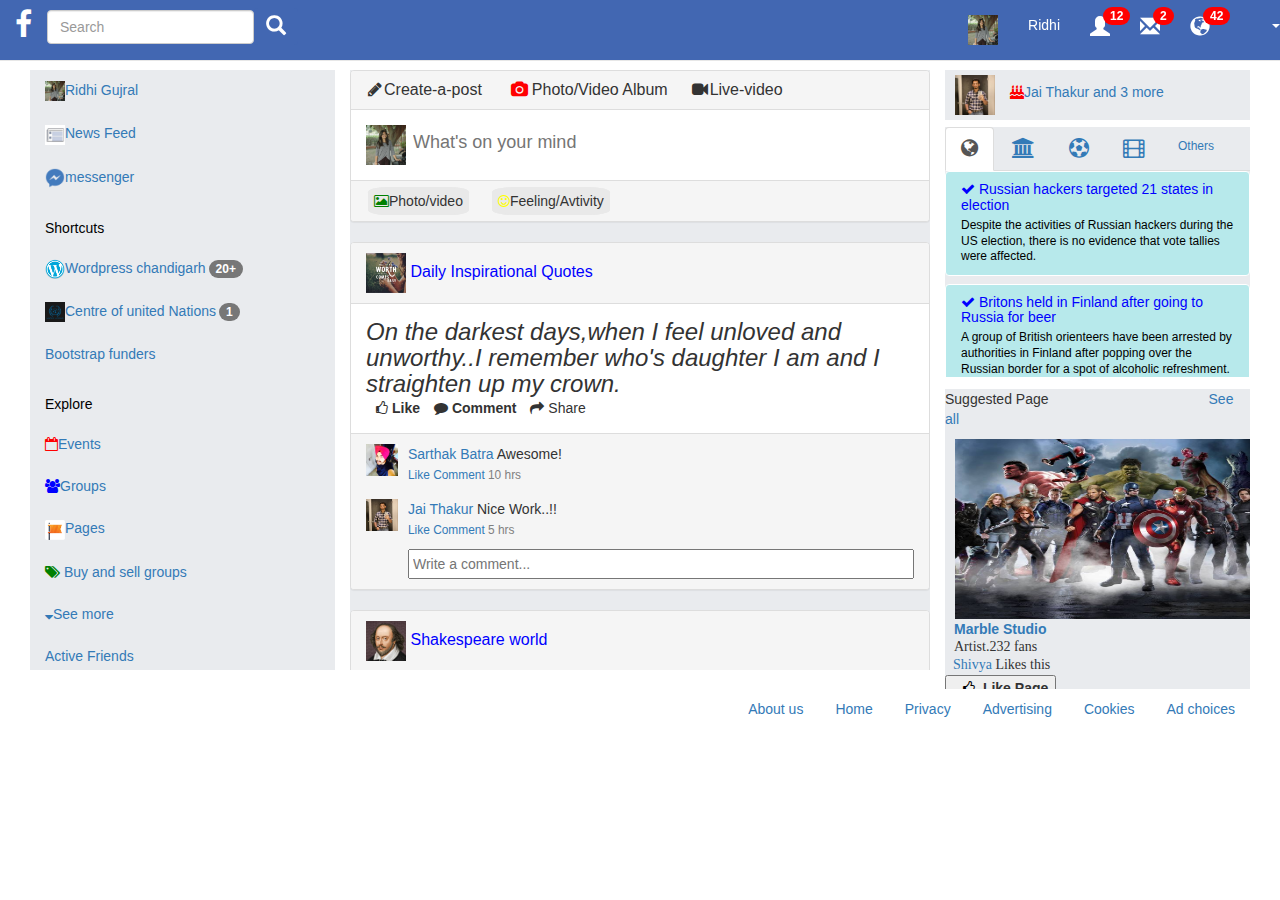
<file: index.html>
<!DOCTYPE html>
<html lang="en">
<head>
	<meta charset="UTF-8">
	<meta content="IE=edge" http-equiv="X-UA-Compatible">
	<meta content="width=device-width, initial-scale=1" name="viewport"><!-- The above 3 meta tags *must* come first in the head; any other head content must come *after* these tags -->

	<title>Facebook</title><!-- Bootstrap -->
	<link href="css/bootstrap.min.css" rel="stylesheet">
	<link href="font-awesome/css/font-awesome.min.css" rel="stylesheet">
	<title>Facebook</title>

	<link href="main.css" rel="stylesheet" type="text/css">
</head>

<body>
	<div class="container">
		<div class="container-fluid">
			<nav class="navbar navbar-default navbar-fixed-top" id="header">
				<div class="container-fluid">
					<!-- Brand and toggle get grouped for better mobile display -->
					<div class="navbar-header">
						<button aria-expanded="false" class="navbar-toggle collapsed" data-target="#bs-example-navbar-collapse-1" data-toggle="collapse" type="button"><span class="sr-only">Toggle navigation</span> <span class="icon-bar"></span> <span class="icon-bar"></span> <span class="icon-bar"></span></button> <span aria-hidden="true" class="fa fa-facebook abc" style="font-size:30px;"></span>
					</div><!-- Collect the nav links, forms, and other content for toggling -->
					<div class="collapse navbar-collapse" id="bs-example-navbar-collapse-1">
						<form class="navbar-form navbar-left">
							<div class="form-group">
								<input class="form-control" placeholder="Search" type="text">
							</div><button class="btn btn-default search" type="submit"><a href="#"><span aria-hidden="true" class="glyphicon glyphicon-search" style="font-size:20px"></span></a></button>
						</form>
						<div class="nav navbar-nav navbar-right" style="margin-left: 2em">
							<ul class="nav navbar-nav navbar-right">
								<li>
									<a href="#" id="profile-pic"><img src="me.jpg" style="height:30px; width:30px"></a>
								</li>
								<li>
									<a href="#" style="color:white">Ridhi</a>
								</li>
								<li>
									<a href="#" style="color:white"><span aria-hidden="true" class="glyphicon glyphicon-user gly" style="font-size:20px"></span></a><span class="badge bdge">12</span>
								</li>
								<li>
									<a href="#" style="color:white"><span aria-hidden="true" class="glyphicon glyphicon-envelope gly" style="font-size:20px"></span></a><span class="badge bdge">2</span>
								</li>
								<li>
									<a href="#" style="color:white"><span aria-hidden="true" class="glyphicon glyphicon-globe gly" style="font-size:20px"></span></a><span class="badge bdge">42</span>
								</li>
								<li>
									<a href="#"><span aria-hidden="true" class="glyphicon glyphicon-question" style="font-size:20px"></span></a>
								</li>
								<li class="dropdown">
									<a aria-expanded="false" aria-haspopup="true" class="dropdown-toggle white-box" data-toggle="dropdown" href="#" role="button"><span class="caret"></span></a>
									<ul class="dropdown-menu">
										<li>
											<a href="#">Create Page</a>
										</li>
										<li>
											<a href="#">Manage Page</a>
										</li>
										<li class="divider" role="separator"></li>
										<li>
											<a href="#">Create Group</a>
										</li>
										<li>
											<a href="#">Managed group</a>
										</li>
										<li class="divider" role="separator"></li>
										<li>
											<a href="#">create adverts</a>
										</li>
										<li>
											<a href="#">advertising on facebook</a>
										</li>
										<li class="divider" role="separator"></li>
										<li>
											<a href="#">Activity log</a>
										</li>
										<li>
											<a href="#">Settings</a>
										</li>
										<li>
											<a href="#">Log out</a>
										</li>
									</ul>
								</li>
							</ul>
						</div>
					</div><!-- /.navbar-collapse -->
				</div><!-- /.container-fluid -->
			</nav>

			<div class="container-fluid" id="wrapper">
				<div class="row">
					<div class="menu">
						<div class="hidden-xs col-sm-4 col-md-3">
							<div id="first">
								<ul class="nav nav-pills nav-stacked">
									<li role="presentation">
										<a href="#"><img src="me.jpg" style="height:20px; width:20px;">Ridhi Gujral</a>
									</li>
									<li role="presentation">
										<a href="#"><img src="newfeed.jpeg" style="height:20px; width:20px">News Feed</a>
									</li>
									<li role="presentation">
										<a href="#"><img src="msg.jpg" style="height:20px; width:20px">messenger</a>
									</li>
									<li style="list-style: none; display: inline">
										<p class="list-heading">Shortcuts</p>
									</li>
									<li role="presentation">
										<a href="#"><img src="wordpress.jpg" style="height:20px; width:20px">Wordpress chandigarh<span class="badge">20+</span></a>
									</li>
									<li role="presentation">
										<a href="#"><img src="un.jpg" style="height:20px; width:20px">Centre of united Nations<span class="badge">1</span></a>
									</li>
									<li role="presentation">
										<a href="#">Bootstrap funders</a>
									</li>
									<li style="list-style: none; display: inline">
										<p class="list-heading">Explore</p>
									</li>
									<li role="presentation">
										<a href="#"><i aria-hidden="true" class="fa fa-calendar-o" style="color:red"></i>Events</a>
									</li>
									<li role="presentation">
										<a href="#"><i aria-hidden="true" class="fa fa-users" style="color:blue"></i>Groups</a>
									</li>
									<li role="presentation">
										<a href="#"><img src="pages.jpg" style="height:20px; width:20px">Pages</a>
									</li>
									<li role="presentation">
										<a href="#"><i aria-hidden="true" class="fa fa-tags" style="color:green"></i> Buy and sell groups</a>
									</li>
									<li role="presentation">
										<a href="#"><i aria-hidden="true" class="fa fa-sort-desc"></i>See more</a>
									</li>
									<li role="presentation">
										<a href="#">Active Friends</a>
									</li>
								</ul>
							</div>
						</div>
					</div>

					<div class="col-xs-12 col-sm-8 col-md-6">
						<div id="main">
							<!--1st panel-->
							<div class="panel panel-default">
								<div class="panel-heading">
									<h3 class="panel-title"><span class="pensil"><i aria-hidden="true" class="fa fa-pencil heading"></i>Create-a-post</span><span class="camera"><i aria-hidden="true" class="fa fa-camera heading" style="color:red; padding-left:2px; padding-right:2px;"></i>Photo/Video Album</span><span class="live-video"><i aria-hidden="true" class="fa fa-video-camera heading"></i>Live-video</span></h3>
								</div>
								<div class="panel-body">
									<div>
										<img src="me.jpg" style="height:40px; width:40px;"> <input class="whats-on-your-mind" placeholder="What's on your mind" style="color:#EEECEB">
									</div>
								</div>
								<div class="panel-footer">
									<div class="photo-video">
										<span class="picture"><i aria-hidden="true" class="fa fa-picture-o" style="color:green"></i>Photo/video</span><span class="smile"><i aria-hidden="true" class="fa fa-smile-o" style="color:yellow"></i>Feeling/Avtivity</span>
									</div>
								</div>
							</div><!--2nd panel///1st post-->
							<div class="panel panel-default">
								<div class="panel-heading">
									<h3 class="panel-title"><img src="insp.jpg" style="height:40px; width:40px"> <a href="#" style="color:blue">Daily Inspirational Quotes</a></h3>
								</div>
								<div class="panel-body">
									<div>
										<h3 class="text-post"><em>On the darkest days,when I feel unloved and unworthy..I remember who's daughter I am and I straighten up my crown.</em></h3>
									</div>
									<div>
										<span><i aria-hidden="true" class="fa fa-thumbs-o-up" style=" margin-left: 10px; margin-right: 4px;"></i><strong>Like</strong></span> <span><i aria-hidden="true" class="fa fa-comment" style=" margin-left: 10px; margin-right: 4px;"></i><strong>Comment</strong></span> <span><i aria-hidden="true" class="fa fa-share" style=" margin-left: 10px; margin-right: 4px;"></i>Share</span>
									</div>
								</div>
								<div class="panel-footer">
									<div class="media">
										<div class="media-left">
											<a href="#"><img alt="..." class="media-object" src="jassi.jpg" style="width:32px; height:32px;"></a>
										</div>
										<div class="media-body">
											<p class="comment"><span><a href="#">Sarthak Batra</a></span> Awesome!</p><small><span><a href="#">Like</a></span> <span><a href="#">Comment</a> <span class="a">10 hrs</span></span></small>
										</div>
									</div>
									<div class="media">
										<div class="media-left">
											<a href="#"><img alt="..." class="media-object" src="jai.jpg" style="width:32px; height:32px;"></a>
										</div>
										<div class="media-body">
											<p class="comment"><span><a href="#">Jai Thakur</a></span> Nice Work..!!</p>
											<div>
												<small><span><a href="#">Like</a></span> <span><a href="#">Comment</a> <span class="a">5 hrs</span></span></small>
											</div><input class="placeholder" placeholder="Write a comment...">
										</div>
									</div>
								</div>
							</div><!--3rd panel//2nd post-->
							<div class="panel panel-default">
								<div class="panel-heading">
									<h3 class="panel-title"><img src="shakespeare.jpg" style="height:40px; width:40px"> <a href="#" style="color:blue">Shakespeare world</a></h3>
								</div>
								<div class="panel-body">
									<blockquote>
										<p></p>
										<ul>
											<li>To be, or not to be, that is the question.</li>
											<li>All that glisters is not gold.</li>
											<li>Love looks not with the eyes, but with the mind; and therefore is winged Cupid painted blind.</li>
											<li>All the world ‘s a stage, and all the men and women merely players. They have their exits and their entrances; And one man in his time plays many parts</li>
										</ul>
										<p></p>
										<footer>
											william shakespeare
										</footer>
									</blockquote>
									<div>
										<span><i aria-hidden="true" class="fa fa-thumbs-o-up" style=" margin-left: 10px; margin-right: 4px;"></i><strong>Like</strong></span> <span><i aria-hidden="true" class="fa fa-comment" style=" margin-left: 10px; margin-right: 4px;"></i><strong>Comment</strong></span> <span><i aria-hidden="true" class="fa fa-share" style=" margin-left: 10px; margin-right: 4px;"></i><strong>Share</strong></span>
									</div>
								</div>
								<div class="panel-footer">
									<div class="media">
										<div class="media-left">
											<a href="#"><img alt="..." class="media-object" src="apoo.jpg" style="width:32px; height:32px;"></a>
										</div>
										<div class="media-body">
											<p class="comment"><span><a href="#">Apoorve kanwar</a></span> Nice lines..!!</p>
											<div>
												<small><span><a href="#">Like</a></span> <span><a href="#">Comment</a> <span class="a">8 hrs</span></span></small>
											</div><input class="placeholder" placeholder="Write a comment...">
										</div>
									</div>
								</div>
							</div><!--4th panel//3rd post-->
							<div class="panel panel-default">
								<div id="myCarousel" class="carousel slide" data-ride="carousel">
	  <!-- Indicators -->
	  <ol class="carousel-indicators">
	    <li data-target="#myCarousel" data-slide-to="0" class="active"></li>
	    <li data-target="#myCarousel" data-slide-to="1"></li>
	    <li data-target="#myCarousel" data-slide-to="2"></li>
	  </ol>

	  <!-- Wrapper for slides -->
	  <div class="carousel-inner">
	    <div class="item active">
	      <img src="insp.jpg" alt="Los Angeles">
	    </div>

	    <div class="item">
	      <img src="arunsir2.jpg" alt="Chicago">
	    </div>

	    <div class="item">
	      <img src="kari.jpg" alt="New York">
	    </div>
	  </div>

	  <!-- Left and right controls -->
	  <a class="left carousel-control" href="#myCarousel" data-slide="prev">
	    <span class="glyphicon glyphicon-chevron-left"></span>
	    <span class="sr-only">Previous</span>
	  </a>
	  <a class="right carousel-control" href="#myCarousel" data-slide="next">
	    <span class="glyphicon glyphicon-chevron-right"></span>
	    <span class="sr-only">Next</span>
	  </a>
	</div>

<span><i aria-hidden="true" class="fa fa-thumbs-o-up" style=" margin-left: 10px; margin-right: 4px;"></i><strong>Like</strong></span> <span><i aria-hidden="true" class="fa fa-comment" style=" margin-left: 10px; margin-right: 4px;"></i><strong>Comment</strong></span> <span><i aria-hidden="true" class="fa fa-share" style=" margin-left: 10px; margin-right: 4px;"></i><strong>Share</strong></span>


							<div class="panel-footer">
								<div class="media">
									<div class="media-left">
										<a href="#"><img alt="..." class="media-object" src="kari.jpg" style="width:32px; height:32px;"></a>
									</div>
									<div class="media-body">
										<p class="comment"><span><a href="#">Lenora Chandna</a></span> wow didi..!!!</p>
										<div>
											<small><span><a href="#">Like</a></span> <span><a href="#">Comment</a> <span class="a">02 May at 15:20</span></span></small>
										</div><input class="placeholder" placeholder="Write a comment...">
									</div>
								</div>
							</div>
						</div>
							<div class="panel panel-default">
								<div class="panel-heading">
									<h3 class="panel-title"><img src="How-to-Train-Your-Dragon.jpg" style="height:40px; width:40px"> <a href="#" style="color:blue">How to Train Your Dragon</a></h3>
								</div>
								<div class="panel-body video">
									<div>
										<div class="embed-responsive embed-responsive-16by9">
											<iframe class="embed-responsive-item" src="https://www.youtube.com/embed/GfBHLVtbG6U"></iframe>
										</div>
									</div>
									<div>
										<span><i aria-hidden="true" class="fa fa-thumbs-o-up" style=" margin-left: 10px; margin-right: 4px;"></i><strong>Like</strong></span> <span><i aria-hidden="true" class="fa fa-comment" style=" margin-left: 10px; margin-right: 4px;"></i><strong>Comment</strong></span> <span><i aria-hidden="true" class="fa fa-share" style=" margin-left: 10px; margin-right: 4px;"></i><strong>Share</strong></span>
									</div>
								</div>
							</div>
							<div class="panel-footer">
								<div class="media">
									<div class="media-left">
										<a href="#"><img alt="..." class="media-object" src="sakshi.jpg" style="width:32px; height:32px;"></a>
									</div>
									<div class="media-body">
										<p class="comment"><span><a href="#">Sakshi sharma</a></span>Wow the movie seems awesome!</p>
									</div>
								</div>
								<div class="media">
									<div class="media-left">
										<a href="#"><img alt="..." class="media-object" src="guri.jpg" style="width:32px; height:32px;"></a>
									</div>
									<div class="media-body">
										<p class="comment"><span><a href="#">Gurkirat kaur</a></span>Yeah it is...!!!</p>
										<div>
											<small><span><a href="#">Like</a></span> <span><a href="#">Comment</a> <span class="a">24 June at 10:40</span></span></small>
										</div><input class="placeholder" placeholder="Write a comment...">
									</div>
								</div>
							</div>
						</div>
					</div>
					<div class="hidden-xs hidden-sm col-md-3">
						<div id="birthday">
							<div>
								<div>
									<a href="#"><img src="jai.jpg" style="height: 40px;width: 40px;margin-bottom: 1px;margin-left: 10px;margin-top: 5px;"><span><i aria-hidden="true" class="fa fa-birthday-cake" style="color:red;margin-left:15px;"></i></span>Jai Thakur and 3 more</a>
								</div>
							</div>
						</div>
						<div id="sidebar">
							<ul class="nav nav-tabs" role="tablist">
								<li class="active" role="presentation">
									<a aria-controls="home" data-toggle="tab" href="#top" role="tab"><i aria-hidden="true" class="fa fa-globe icons"></i></a>
								</li>
								<li role="presentation">
									<a aria-controls="profile" data-toggle="tab" href="#politics" role="tab"><i aria-hidden="true" class="fa fa-university icons"></i></a>
								</li>
								<li role="presentation">
									<a aria-controls="messages" data-toggle="tab" href="#sports" role="tab"><i aria-hidden="true" class="fa fa-futbol-o icons"></i></a>
								</li>
								<li role="presentation">
									<a aria-controls="messages" data-toggle="tab" href="#film" role="tab"><i aria-hidden="true" class="fa fa-film icons"></i></a>
								</li>
								<li role="presentation">
									<a aria-controls="messages" data-toggle="tab" href="#others" role="tab">Others</a>
								</li>
							</ul><!-- Tab panes -->
							<div class="tab-content">
								<div class="tab-pane active" id="top" role="tabpanel">
									<!--news-->
									<div class="list-group">
										<a class="list-group-item active" href="#" id="russia">
										<h5 class="list-group-item-heading"><i aria-hidden="true" class="fa fa-check"></i> Russian hackers targeted 21 states in election</h5>
										<p class="list-group-item-text">Despite the activities of Russian hackers during the US election, there is no evidence that vote tallies were affected.</p></a>
									</div>
									<div class="list-group">
										<a class="list-group-item active" href="#" id="britons">
										<h5 class="list-group-item-heading"><i aria-hidden="true" class="fa fa-check"></i> Britons held in Finland after going to Russia for beer</h5>
										<p class="list-group-item-text">A group of British orienteers have been arrested by authorities in Finland after popping over the Russian border for a spot of alcoholic refreshment.</p></a>
									</div>
									<div class="list-group">
										<a class="list-group-item active" href="#" id="uber">
										<h5 class="list-group-item-heading"><i aria-hidden="true" class="fa fa-check"></i> Uber founder Travis Kalanick resigns</h5>
										<p class="list-group-item-text">Uber boss Travis Kalanick has resigned as chief executive after pressure from shareholders. His resignation comes after a review of practices at the firm and scandals including complaints of sexual harassment.</p></a>
									</div>
									<div class="list-group">
										<a class="list-group-item active" href="#" id="microsoft">
										<h5 class="list-group-item-heading"><i aria-hidden="true" class="fa fa-check"></i> Microsoft disables anti-virus software for Windows 10 users</h5>
										<p class="list-group-item-text">Microsoft has admitted that it does temporarily disable anti-virus software on Windows PCs, following an competition complaint to the European Commission by a security company.</p></a>
									</div>
								</div><!--politics news-->
								<div class="tab-pane" id="politics" role="tabpanel">
									<div class="list-group">
										<a class="list-group-item active" href="#" id="ramnath">
										<h5 class="list-group-item-heading"><i aria-hidden="true" class="fa fa-check"></i> Presidential Election 2017: Narendra Modi and Amit Shah's shrewd move shows they have no equal</h5>
										<p class="list-group-item-text">The selection of Ram Nath Kovind as NDA's presidential candidate is a politically astute move. It goes to show just why Narendra Modi and Amit Shah are politicians 24x7.</p></a>
									</div>
									<div class="list-group">
										<a class="list-group-item active" href="#" id="hindu">
										<h5 class="list-group-item-heading"><i aria-hidden="true" class="fa fa-check"></i> Hindus can’t be terrorists, Congress coined ‘Hindu terrorism’ to mollify Muslims: Anil Vij</h5>
										<p class="list-group-item-text">Senior BJP leader and Haryana Home Minister Anil Vij on Wednesday said that that “a Hindu can never be a terrorist and the term was used by the grand old party for taking political mileage”</p></a>
									</div>
									<div class="list-group">
										<a class="list-group-item active" href="#" id="prakash">
										<h5 class="list-group-item-heading"><i aria-hidden="true" class="fa fa-check"></i> Presidential poll: Prakash Ambedkar emerges as top choice of Left Parties</h5>
										<p class="list-group-item-text">Prakash Ambedkar, former Lok Sabha member from Akola in Maharashtra and grandson of B R Ambedkar, is emerging as the top choice of Left parties for the presidential election. He is also the leader of Bharip Bahujan Mahasangh.</p></a>
									</div>
								</div><!--sports news-->
								<div class="tab-pane" id="sports" role="tabpanel">
									<div class="list-group">
										<a class="list-group-item active" href="#" id="cristiano">
										<h5 class="list-group-item-heading"><i aria-hidden="true" class="fa fa-check"></i> Cristiano starts for @selecaoportugal against @TeamRussia in @FIFAcom Confederations Cup.</h5>
										<p class="list-group-item-text"></p></a>
									</div>
									<div class="list-group">
										<a class="list-group-item active" href="#" id="jose">
										<h5 class="list-group-item-heading"><i aria-hidden="true" class="fa fa-check"></i> BREAKING: Jose Mourinho says he has not received any notification from Spanish tax authorities over alleged tax fraud #ssnhq</h5>
										<p class="list-group-item-text"></p></a>
									</div>
									<div class="list-group">
										<a class="list-group-item active" href="#" id="fifa">
										<h5 class="list-group-item-heading"><i aria-hidden="true" class="fa fa-check"></i> BREAKING: FIFA have confirmed they have not opened disciplinary proceedings against Manchester United over the £89m transfer of Paul Pogba</h5>
										<p class="list-group-item-text"></p></a>
									</div><!--film industry-->
								</div>
								<div class="tab-pane" id="film" role="tabpanel">
									<div class="list-group">
										<a class="list-group-item active" href="#" id="tubelight">
										<h5 class="list-group-item-heading"><i aria-hidden="true" class="fa fa-check"></i> Tubelight box office prediction</h5>
										<p class="list-group-item-text">Salman Khan's film might not be able to beat Baahubali 2's box office record of day one but might cross records of Sultan, Bajrangi Bhaijaan and Aamir Khan starring Dangal. Salman Khan's film might earn Rs 25-30 crore at the box office on day one.</p></a>
									</div>
									<div class="list-group">
										<a class="list-group-item active" href="#" id="hampstead">
										<h5 class="list-group-item-heading"><i aria-hidden="true" class="fa fa-check"></i> Hampstead, The Book of Henry, Souvenir, The Graduate</h5>
										<p class="list-group-item-text">The film is a romantic comedy about (and one guesses for) the “older” audience. It is one of those stories in which everything has been deodorised. The film is dealing with poverty, bereavement, infidelity, the rapaciousness of London property developers and the hypocrisy of the smug Hampstead middle classes – and yet the flavour here is bland in the extreme.</p></a>
									</div>
									<div class="list-group">
										<a class="list-group-item active" href="#" id="akshay">
										<h5 class="list-group-item-heading"><i aria-hidden="true" class="fa fa-check"></i> Akshay Kumar to play PM Narendra Modi in a film?</h5>
										<p class="list-group-item-text">Akshay Kumar has earned a reputation for being a socially aware superstar, thanks to the genre of films he has chosen lately, which revolve around one social cause or another. Now, it looks like he has the potential to play one of the most influential politicians of our time, Prime Minister Narendra Modi</p></a>
									</div>
								</div>
								<div class="tab-pane" id="others" role="tabpanel">
									<div class="list-group">
										<a class="list-group-item active" href="#" id="water">
										<h5 class="list-group-item-heading"><i aria-hidden="true" class="fa fa-check"></i> Drink plenty of water or other calorie-free beverages.</h5>
										<p class="list-group-item-text">Before you tear into that bag of potato chips, drink a glass of water first. People sometimes confuse thirst with hunger, so you can end up eating extra calories when an ice-cold glass of water is really all you needed. If plain water doesn't cut it, try drinking flavored sparkling water or brewing a cup of fruit-infused herbal tea.</p></a>
									</div>
									<div class="list-group">
										<a class="list-group-item active" href="#" id="minimeals">
										<h5 class="list-group-item-heading"><i aria-hidden="true" class="fa fa-check"></i> Eat several mini-meals during the day.</h5>
										<p class="list-group-item-text">If you eat fewer calories than you burn, you'll lose weight. But when you're hungry all the time, eating fewer calories can be a challenge. "Studies show people who eat 4-5 meals or snacks per day are better able to control their appetite and weight," says obesity researcher Rebecca Reeves, DrPH, RD. She recommends dividing your daily calories into smaller meals or snacks and enjoying most of them earlier in the day -- dinner should be the last time you eat.</p></a>
									</div>
									<div class="list-group">
										<a class="list-group-item active" href="#" id="spice">
										<h5 class="list-group-item-heading"><i aria-hidden="true" class="fa fa-check"></i> Spice it up.</h5>
										<p class="list-group-item-text">Add spices or chilies to your food for a flavor boost that can help you feel satisfied. "Food that is loaded with flavor will stimulate your taste buds and be more satisfying, so you won’t eat as much," says American Dietetic Association spokeswoman Malena Perdomo, RD. When you need something sweet, suck on a red-hot fireball candy. It's sweet, spicy, and low in calories.</p></a>
									</div>
								</div>
							</div>
						</div>
						<div id="suggested">
							<div>
								<span>Suggested Page</span><a href="#" style="margin-left:160px;">See all</a>
								<div>
									<span><img src="sgtdpage.jpg" style=" height:180px;width:300px;margin-top: 10px;margin-left: 10px;"></span>
								</div><a href="#" style="font-weight:bold;margin:9px;">Marble Studio</a>
								<h5 class="art">Artist.232 fans</h5><span class="fan"><a href="#">Shivya</a> Likes this</span>
								<div class="submit">
									<button type="button"><i aria-hidden="true" class="fa fa-thumbs-o-up" style=" margin-left: 10px; margin-right: 4px;color:black;"></i> Like Page</button>
								</div>
							</div>
						</div>
					</div>
				</div>
			</div><!--footer-->
			<ul class="nav nav-pills" style="float:right">
				<li role="presentation">
					<a href="#">About us</a>
				</li>
				<li role="presentation">
					<a href="#">Home</a>
				</li>
				<li role="presentation">
					<a href="#">Privacy</a>
				</li>
				<li role="presentation">
					<a href="#">Advertising</a>
				</li>
				<li role="presentation">
					<a href="#">Cookies</a>
				</li>
				<li role="presentation">
					<a href="#">Ad choices</a>
				</li>
			</ul>
		</div><!-- jQuery (necessary for Bootstrap's JavaScript plugins) -->
		<script src="https://ajax.googleapis.com/ajax/libs/jquery/1.12.4/jquery.min.js">
		</script> <!-- Include all compiled plugins (below), or include individual files as needed -->

		<script src="js/bootstrap.min.js">
		</script>
	</div>
</body>
</html>
</file>
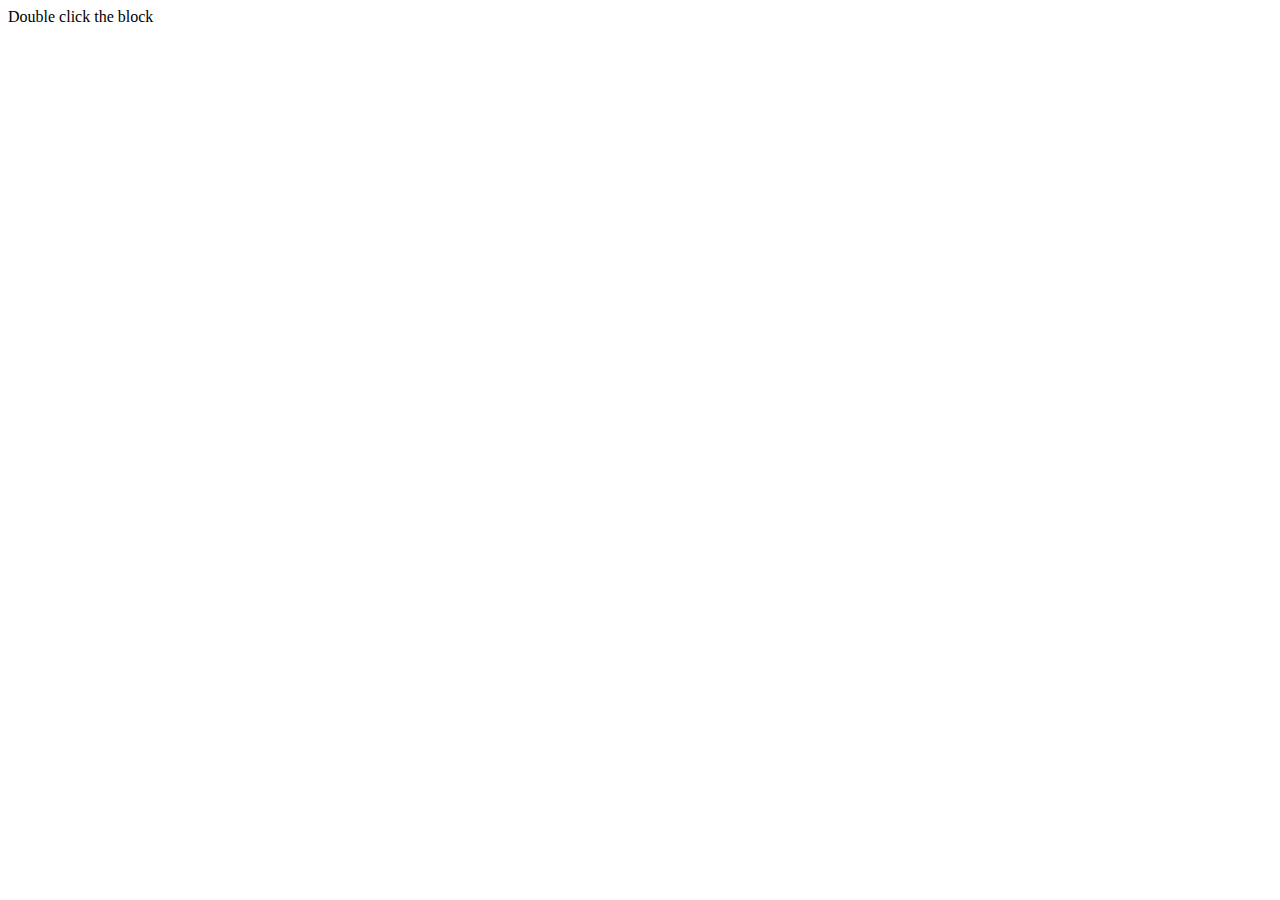
<file: dblck.html>
<!doctype html>
<html lang="en">
<head>
  <meta charset="utf-8">
  <title>dblclick demo</title>
  <style>
  div {
<img src="jai.jpg">
 }
  div.dbl {
<img src="guri.jpg">
  }
  </style>
  <script src="https://code.jquery.com/jquery-1.10.2.js"></script>
</head>
<body>

<div></div>
<span>Double click the block</span>

<script>
var divdbl = $( "div:first" );
divdbl.dblclick(function() {
  divdbl.toggleClass( "dbl" );
});
</script>

</body>
</html>
</file>
<file: main.css>
*,
*:after,
*:before {
	box-sizing: border-box;
}
body
{ padding-top: 70px;

 }
.a{
	color: grey;
}
.container{
	height:auto;
	width:auto;
}

#header{
background-color:#4267b2;
color:white;

}
.icons{
	font-size: 20px;
}


.row {
    margin-right: -15px;
    margin-left: -15px;
    height: 500px;

	}


	.list-group-item.active .list-group-item-text, .list-group-item.active:focus .list-group-item-text, .list-group-item.active:hover .list-group-item-text {
    color: black; /* list content color*/
}

.navba.container-fluid.navbar-brand{
margin-left: -15px;
color:white;

}
.search{
	background:#4267b2;
	border:0;
}

.white-box{
color:white !important;
	}

.glyphicon{
font-size: 20px;
color:white !important;
	}

.abc{
padding-top: 9px;

}
.pull-right{

float:right!important;
	}

.nav nav-pills nav-stacked{
color:black;
}

.list-heading{
	padding:20px 15px 0px 15px;
}

.nav nav-pills{
	height:10px;
	font-size: 10px;
	border:1px solid black;
}
#first{
	background:#e9ebee;
	height:600px;
	overflow:auto;
color:black;
}

#main{
	background: #e9ebee;
	height:600px;
	overflow:auto;
}

#main::-webkit-scrollbar {
  display: none;
}

#sidebar{
	background: #e9ebee;
	height:250px;
overflow:auto;
font-size: 12px;
}

#suggested{

		background: #e9ebee;
		height:300px;
	overflow:auto;
	    margin-top: 12px;
}

#birthday{
	background: #e9ebee;
	height:50px;
	overflow:auto;
  margin-bottom: 7px;
}

.col-md-3{
	padding-right: 0px;
	padding-left: 0px;

}

.col-md-6{
	margin-left: 0px;
	margin-right: 0px;

}

.col-md-3{

	margin-left: 0px;
	margin-top: 0px;
}


.panel-body .linecomment {
	margin-left: 10px;
	margin-right: 4px;
}

.text-post {
	margin-bottom:0px;
	margin-top: 0px;
}

.image-post {
	margin-bottom: 15px;
}

.whats-on-your-mind{
	border: 1px solid transparent;
	margin-top: -14px;
	margin-bottom: -16px;
	padding-top: 0px;
	padding-bottom: 1px;
	font-size: 18px;
}
.heading{
	margin-left: 2px;
	margin-right: 2px;
}

.pensil{
	margin-right: 5px;
}

.camera {
	margin-left: 20px;
	margin-right: 22px;
}

live-video{
	margin-left: 5px;
	margin-right: 5px;
}

.smile{
	border:1px solid #E9E9E9;
	background-color:#E9E9E9;
	border-radius: 19%;
	padding: 5px;
  margin-left: 21px;
}

.picture{
	margin:2px;
	border:1px solid #E9E9E9;
	background-color:#E9E9E9;
  border-radius: 19%;
	padding: 5px;
}
/* Add Custom CSS Below this line */
.comment{
	margin: 0px;
}

.placeholder{
	width: 100%;
	margin-top: 10px;
  padding: 3px;
}


.nav-pills>li>a:hover{
font-weight: bold;
}

.list-group-item.active, .list-group-item.active:focus, .list-group-item.active:hover {
    z-index: 2;
    color: blue;
    border-color: white;
    background-color:#B7E9EB;
}

#britons{
	margin-top: -12px;
}

#uber{
	margin-top: -12px;
}

#microsoft{
	margin-top: -12px;
}
#ramnath{

}

	#hindu{
	margin-top: -12px;
	}

	#prakash{
		margin-top: -12px;
	}
#cristiano{
	margin-top: -12px;
	color:black;
}
#jose{
	margin-top: -12px;
	color:black;
}
#fifa{
	margin-top: -12px;
	color:black;
}
#hampstead{
	margin-top: -12px;
}
#akshay{
	margin-top: -12px;
}
#spice{
		margin-top: -12px;
}
#minimeals{
		margin-top: -12px;
}

.art{
	margin: 0px;
	margin-left: 9px;
	font-family: cursive;
	font-weight: lighter;

}
.fan{
    margin-left: 8px;
		font-family: cursive;
		font-weight: lighter;
}

.submit{
	border: 0px;
	font-weight: bold;
}

.upcoming{
font-weight: bold;
font-family: sans-serif;
}
.bdge{
position: absolute;
margin-top: -48px;
margin-left: 28px;
background-color: red;
}

.gly{
position: relative;

}
</file>
